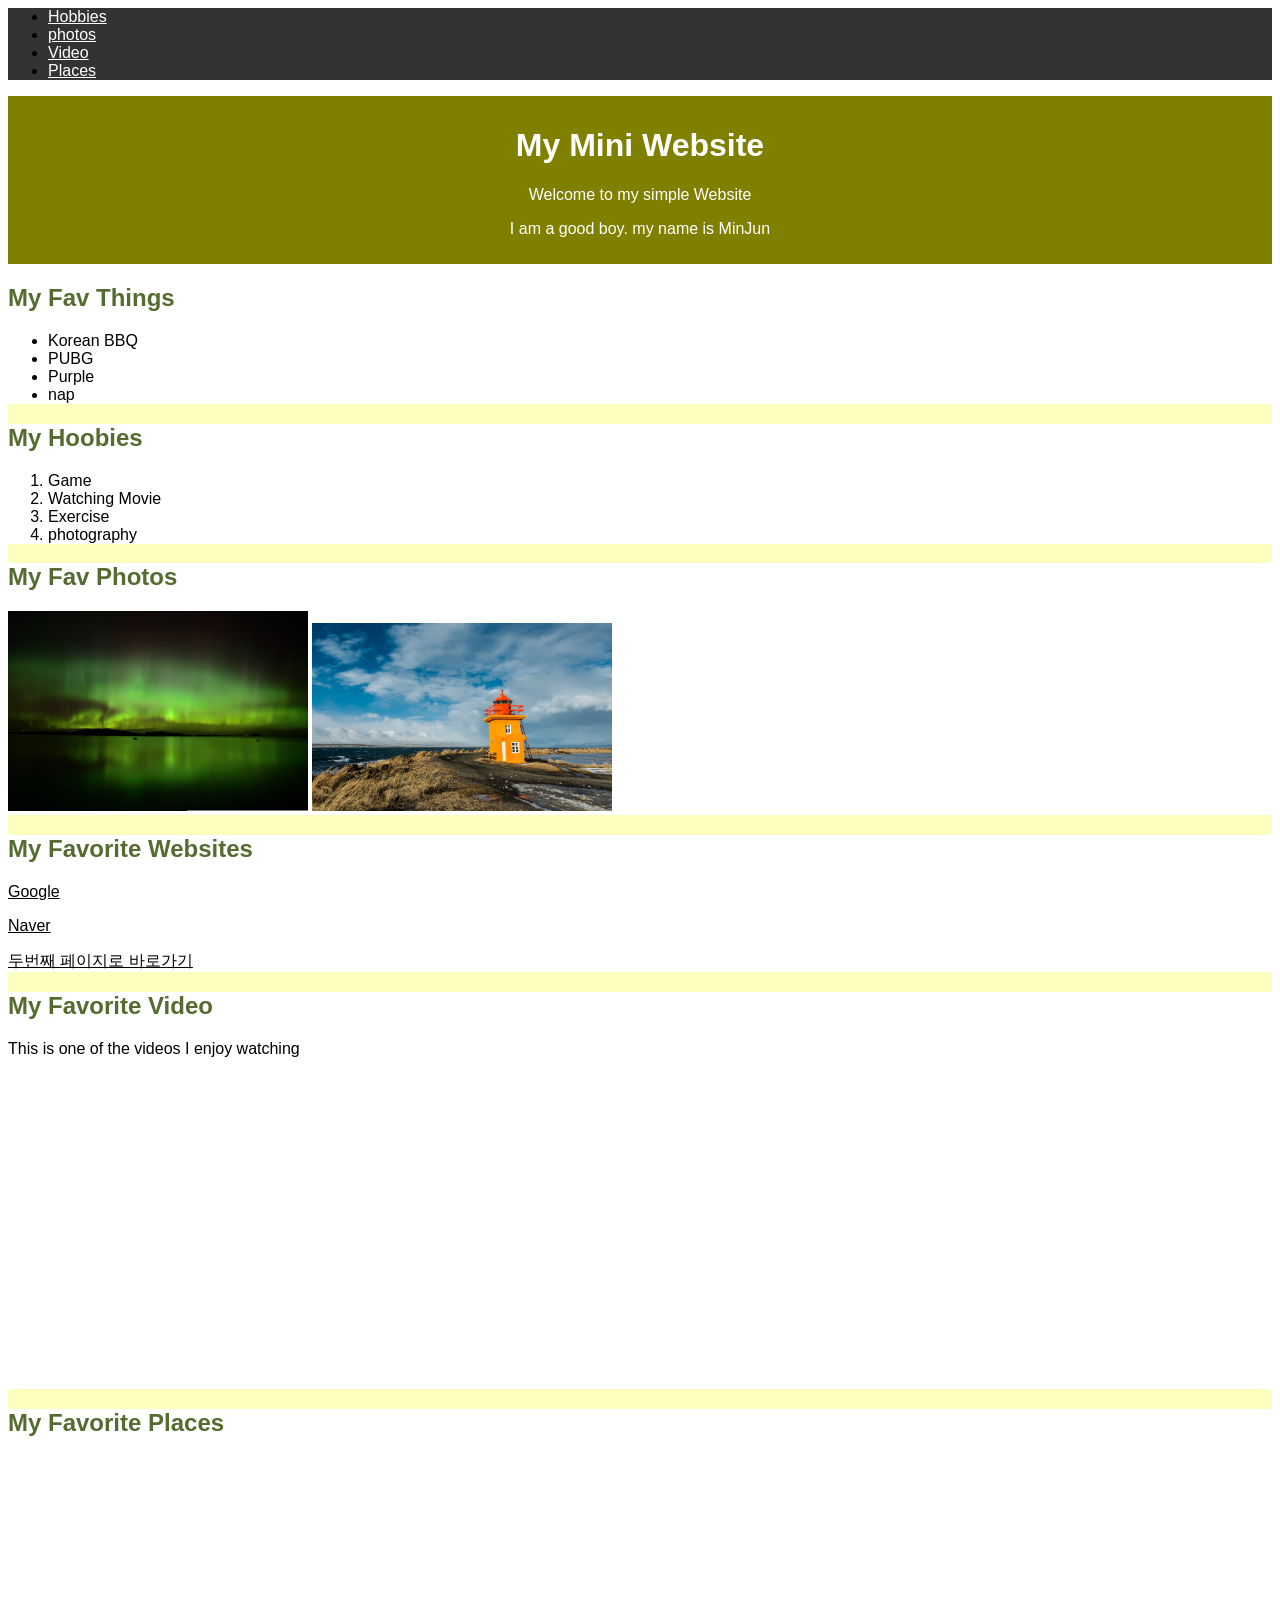
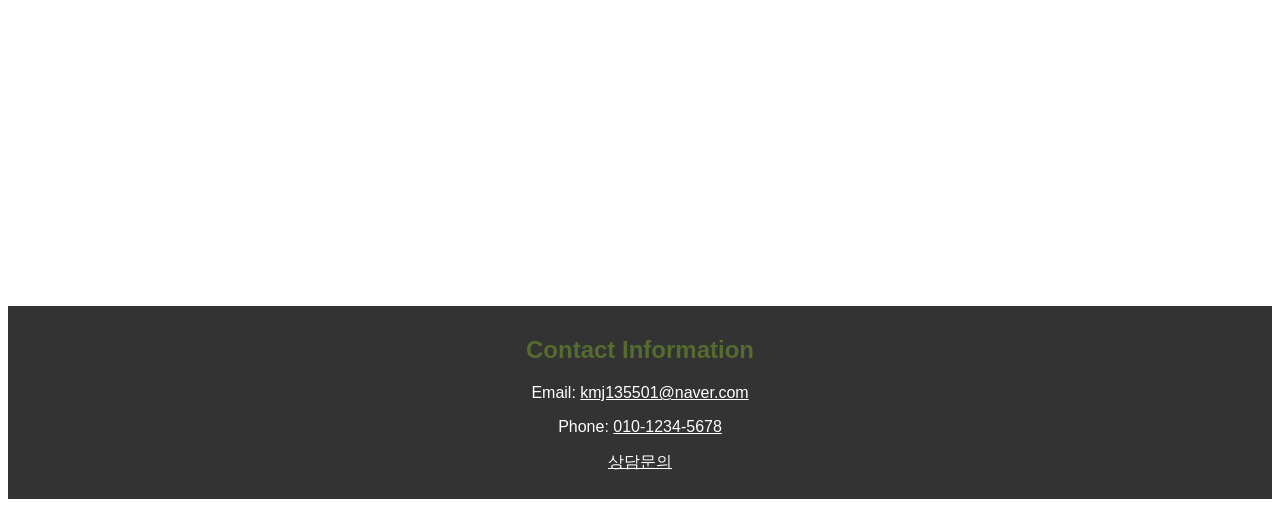
<file: index.html>
<html>
    <head>
        <meta charset="utf-8">
        <title>My Website</title>
        <link rel="stylesheet" href="style.css"> 
        
    </head>
    <body>
    <nav>
        <ul>
            <li> <a href="#hobby">Hobbies</a></li>
            <li> <a href="#photo">photos</a></li>
            <li> <a href="#video">Video</a></li>
            <li> <a href="#place">Places</a></li> 
        </ul>
    </nav>

    <header>
        <h1>My Mini Website</h1>
        <p>Welcome to my simple Website</p>
        <p>I am a good boy. my name is MinJun</p>
    </header>

    <section>

    <article>    
        <h2>My Fav Things</h2>
        <ul>
            <li>Korean BBQ</li>
            <li>PUBG</li>
            <li>Purple</li>
            <li>nap</li>
        </ul>
    </article>

    <article>
        <h2 id="hobby">My Hoobies</h2>
        <ol>
            <li>Game</li>
            <li>Watching Movie</li>
            <li>Exercise</li>
            <li>photography</li>
        </ol>
    </article>

    <article>
        <h2 id="photo"> My Fav Photos</h2>
        <img src="images/winter/aurora.jpg" width="300" alt="aurora photo">
        <img src="iceland.jpg" width="300" alt="iceland photo">
    </article>

    <article>
        <h2>My Favorite Websites</h2>
        <p> <a href="https://www.google.com/" target="_blank" style = "color: black;">Google</a></p>
        <p> <a href="https://www.naver.com/" target="_blank" style = "color: black;">Naver</a></p>
        <p> <a href="page2.html" target="_blank" style = "color: black;"> 두번째 페이지로 바로가기</a></p>
    </article> 

    <article>
        <h2 id="video">My Favorite Video</h2>
        <p>This is one of the videos I enjoy watching</p>
        <iframe width="560" height="315" src="https://www.youtube.com/embed/HbfEtlR04AI?si=NRKjgEn5yhhdvGAr" title="YouTube video player" frameborder="0" allow="accelerometer; autoplay; clipboard-write; encrypted-media; gyroscope; picture-in-picture; web-share" referrerpolicy="strict-origin-when-cross-origin" allowfullscreen></iframe>
    </article>

    <article>
        <h2 id="place">My Favorite Places</h2>
        <iframe src="https://www.google.com/maps/embed?pb=!1m18!1m12!1m3!1d3258.235869445084!2d128.8985972116023!3d35.25038737261575!2m3!1f0!2f0!3f0!3m2!1i1024!2i768!4f13.1!3m3!1m2!1s0x3568b8acfc25b357%3A0xc3d01c491a811dee!2z7J247KCc64yA7ZWZ6rWQIOq5gO2VtOy6oO2NvOyKpA!5e0!3m2!1sko!2skr!4v1774436742023!5m2!1sko!2skr" width="600" height="450" style="border:0;" allowfullscreen="" loading="lazy" referrerpolicy="no-referrer-when-downgrade"></iframe>
    </article>

    </section>
    <footer>
        <h2>Contact Information</h2>
        <p class="foot-p">Email: <a href="mailto:kmj135501@naver.com"> kmj135501@naver.com </a></p>
        <p class="foot-p">Phone: <a href="tel:010-1234-5678">010-1234-5678 </a></p>
        <p class="foot-p"><a href="page2.html" target="_blank">상담문의</a></p>
    </footer>
    
    </body>

</html>
</file>
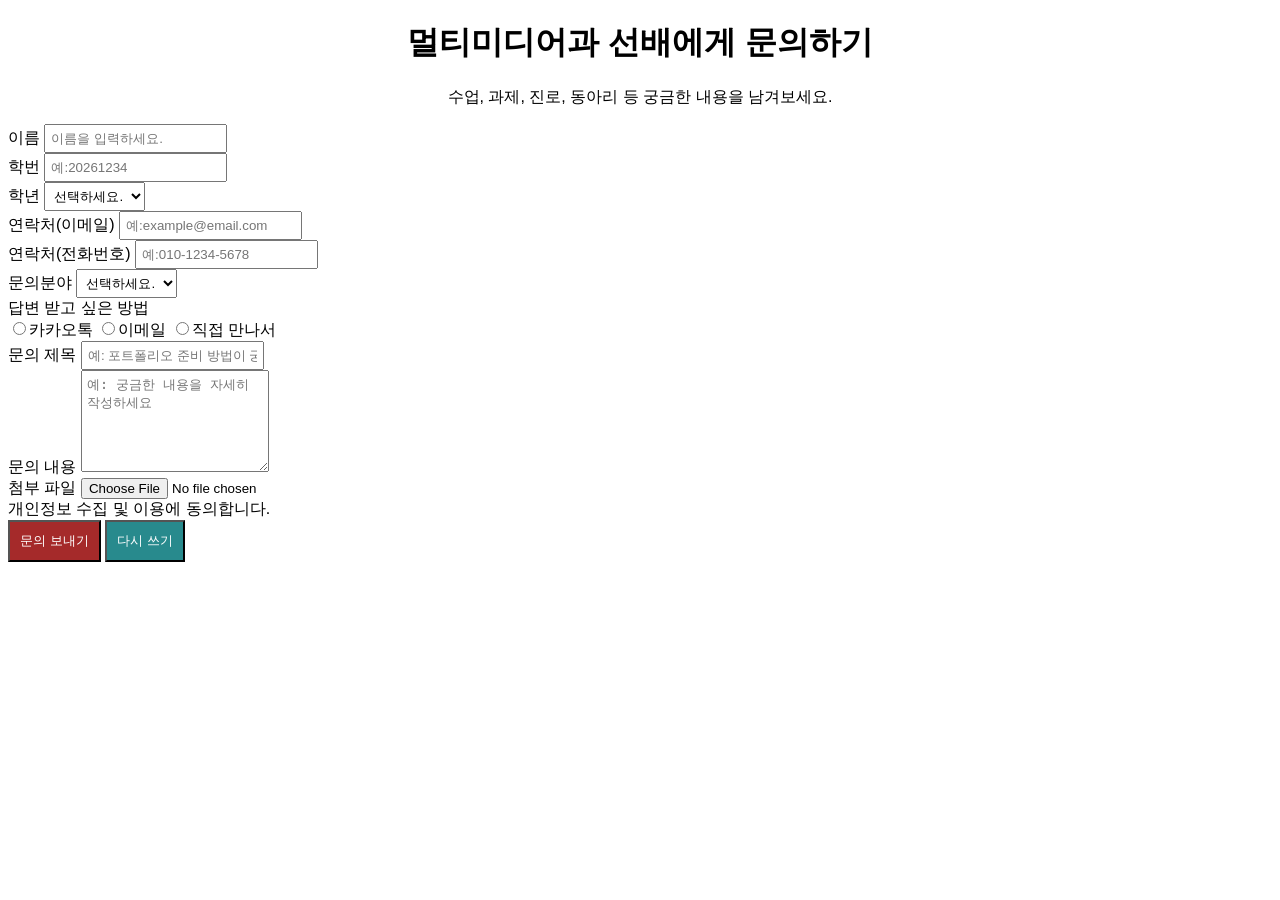
<file: page2.html>
<!DOCTYPE html>
<html lang="en">
<head>
    <meta charset="UTF-8">
    <meta name="viewport" content="width=device-width, initial-scale=1.0">
    <title>상당 문의</title>
    <style>
        body {font-family: Arial, Helvetica, sans-serif;}

        h1, p {text-align: center;} 

        input[type="reset"]{padding: 10px; background-color: rgb(40, 138, 141); color: white;}

        input[type="submit"]{padding: 10px; background-color: brown; color: white;}

        select, textarea, input[type="text"], input[type="email"], input[type="tel"] {padding: 5px;}


    </style>
</head>
<body>
    
    <h1>멀티미디어과 선배에게 문의하기</h1>
    <p>수업, 과제, 진로, 동아리 등 궁금한 내용을 남겨보세요.</p>

    <form action="#" method="get">

        <div>
            <label for="username">이름</label>
            <input type="text" placeholder="이름을 입력하세요." name="username">
        </div>

        <div>

            <label for="student-id">학번</label>
            <input type="text" placeholder="예:20261234" name="student-id">
        </div>

        <div>
            <label>학년</label>
            <select name="grade">
                <option value="">선택하세요.</option>
                <option value="1">1학년</option>
                <option value="2">2학년</option>
                <option value="3">3학년</option>
            </select>
        </div>

        <div>
            <label for="email">연락처(이메일)</label>
            <input type="email" placeholder="예:example@email.com" name="email">
        </div>

        <div>
            <label for="Phone">연락처(전화번호)</label>
            <input type="tel" placeholder="예:010-1234-5678" name="Phone">
        </div>

        <div>
            <label for="category">문의분야</label>
            <select name="category">
                <option value="">선택하세요.</option>
                <option value="class">수업</option>
                <option value="assignment">과제</option>
                <option value="portfolio">포트폴리오</option>
                <option value="career">진로</option>
                <option value="club">동아리</option>
            </select>    
        </div>

        <div>
            <label>답변 받고 싶은 방법</label>
            <br>
            <label><input type="radio" name="reply" value="kakao">카카오톡</label>
            <label><input type="radio" name="reply" value="email">이메일</label>
            <label><input type="radio" name="reply" value="offline">직접 만나서</label>
        </div>
        

        <div>
            <label>문의 제목</label>
            <input type="text" name="title" placeholder="예: 포트폴리오 준비 방법이 궁금해요">
        </div>

        <div>
            <label for="content">문의 내용</label>
            <textarea name="content" placeholder="예: 궁금한 내용을 자세히 작성하세요" rows="6"></textarea>
        </div>

        <div>
            <label for="file">첨부 파일</label>
            <input type="file" name="file">

        </div>

        <div>
            <label type="checkbox" name="agree">
            개인정보 수집 및 이용에 동의합니다.
            </label>            
    </div>
    
    <div>
        <input type="submit" value="문의 보내기">
        <input type="reset" value="다시 쓰기">
    </div>

    </form>


</body>
</html>
</file>
<file: style.css>
*{font-family: Arial, sans-serif;}

nav {background-color: #333;}

            header {background-color: olive; text-align: center;
            padding: 10px;}

            section {background-color: rgb(253, 255, 189);}

            footer {background-color: #333; text-align: center; padding: 10px;}

            article {background-color: rgb(255, 255, 255);}

            a {color: white;}

            h1 {color: white;}

            h2 {color: darkolivegreen;}

            h4 {color: white;}

            .foot-p {color: white;}

            header > p {color: white;}
</file>
